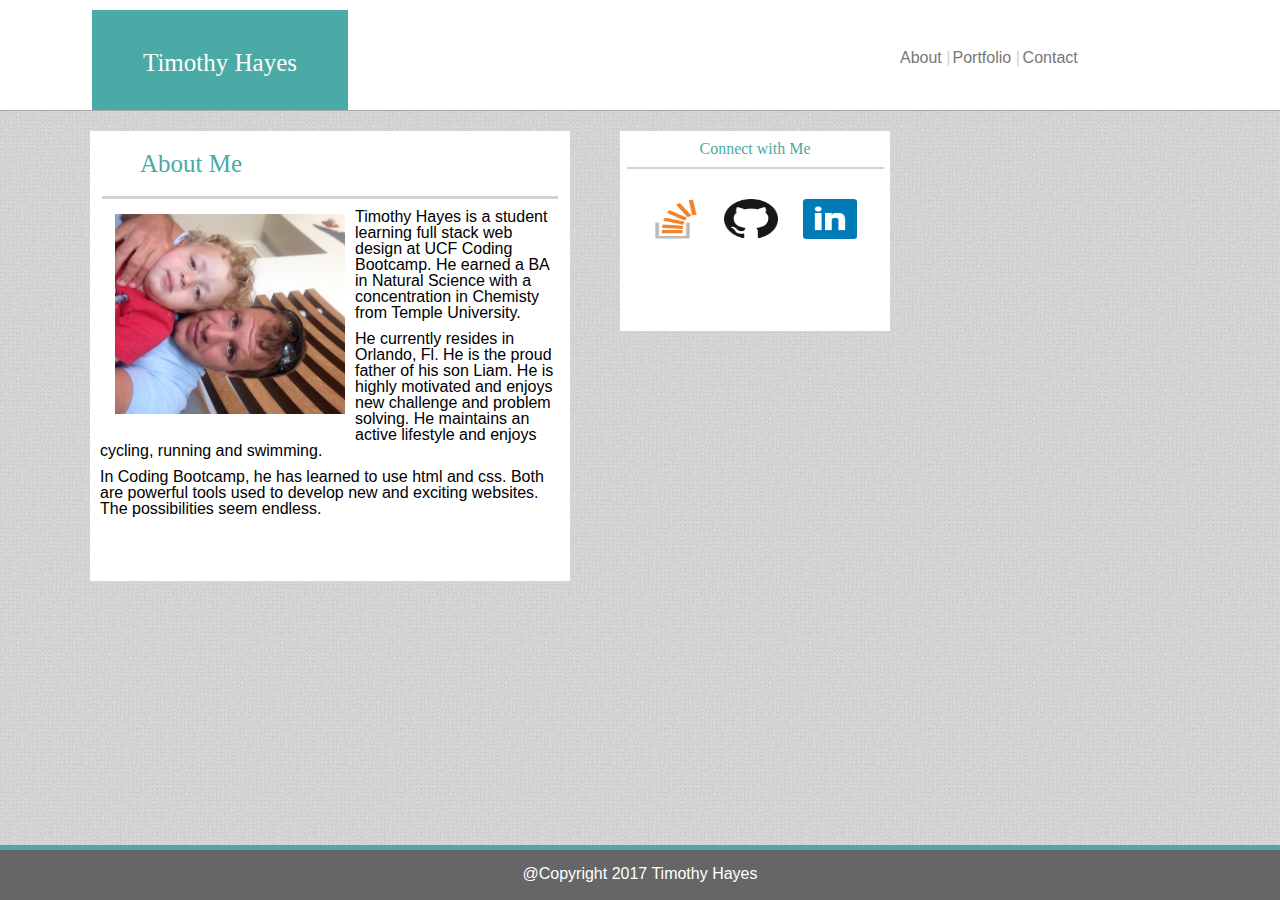
<file: index.html>
<!doctype html>
<html lang="en-us">

<head>
	<meta charset="UTF-8">
	
		<link rel="stylesheet" type="text/css" href="assets/css/reset.css">

		<link rel="stylesheet" type="text/css" href="assets/css/style.css">
</head>

<body>
	<header>
		<aside class="myname">
			<p class="name hfont">Timothy Hayes</p>
		</aside>

		<table class ="navtab pfont">
		
			<tr>
				<td>
					<a href="index.html">About</a>		|
				</td>
				<td>
					<a href="portfolio.html">Portfolio</a>		|
				</td>
				<td>
					<a href="contact.html">Contact</a>
				</td>
			</tr>
		</table>
		
	</header>

	<div class="headdiv">
	</div>
<div class="main">
	<section class="aboutmebody">
		
		<p class="subhead hfont">
		About Me</p>

		<div class="divline">
		</div>

		<img src="assets/images/IMG_0491.JPG" class="profpic" alt="Timothy Hayes">

		<p class="biopara pfont">
		Timothy Hayes is a student learning full stack web design at UCF Coding Bootcamp. He earned a BA in Natural Science with a concentration in Chemisty from Temple University.

		</p>
		<p class="biopara pfont">He currently resides in Orlando, Fl. He is the proud father of his son Liam. He is highly motivated and enjoys new challenge and problem solving. He maintains an active lifestyle and enjoys cycling, running and swimming.
		</p>
		<p class="biopara pfont">In Coding Bootcamp, he has learned to use html and css. Both are powerful tools used to develop new and exciting websites. The possibilities seem endless.</p>

	</section>

	<section class="conwithme">
		
		<p class="conwithpara hfont">Connect with Me
		</p>
		
		<div class="conwithdiv">
		</div>	
	
		<a href="http://stackoverflow.com/users/7998439/timothy-hayes"><img src="assets/images/stackoverflow.png" class="soicon icon" alt="Stack Overflow Icon">
		</a>

		<a href="https://github.com/thayes3116"><img src="assets/images/github.png" class="githubicon icon icon" alt="Github Icon">
		</a>

		<a href="https://www.linkedin.com/in/timothy-hayes-2a169746/"><img src="assets/images/linkedin.png" class="linkedinicon icon" alt="linkedin icon">
		</a>

	</section>
</div>
	<section class= "prefoot">
	</section>

	<footer>
		<p class="footp pfont">@Copyright 2017 Timothy Hayes</p>
	</footer>

</body>

</html>
</file>
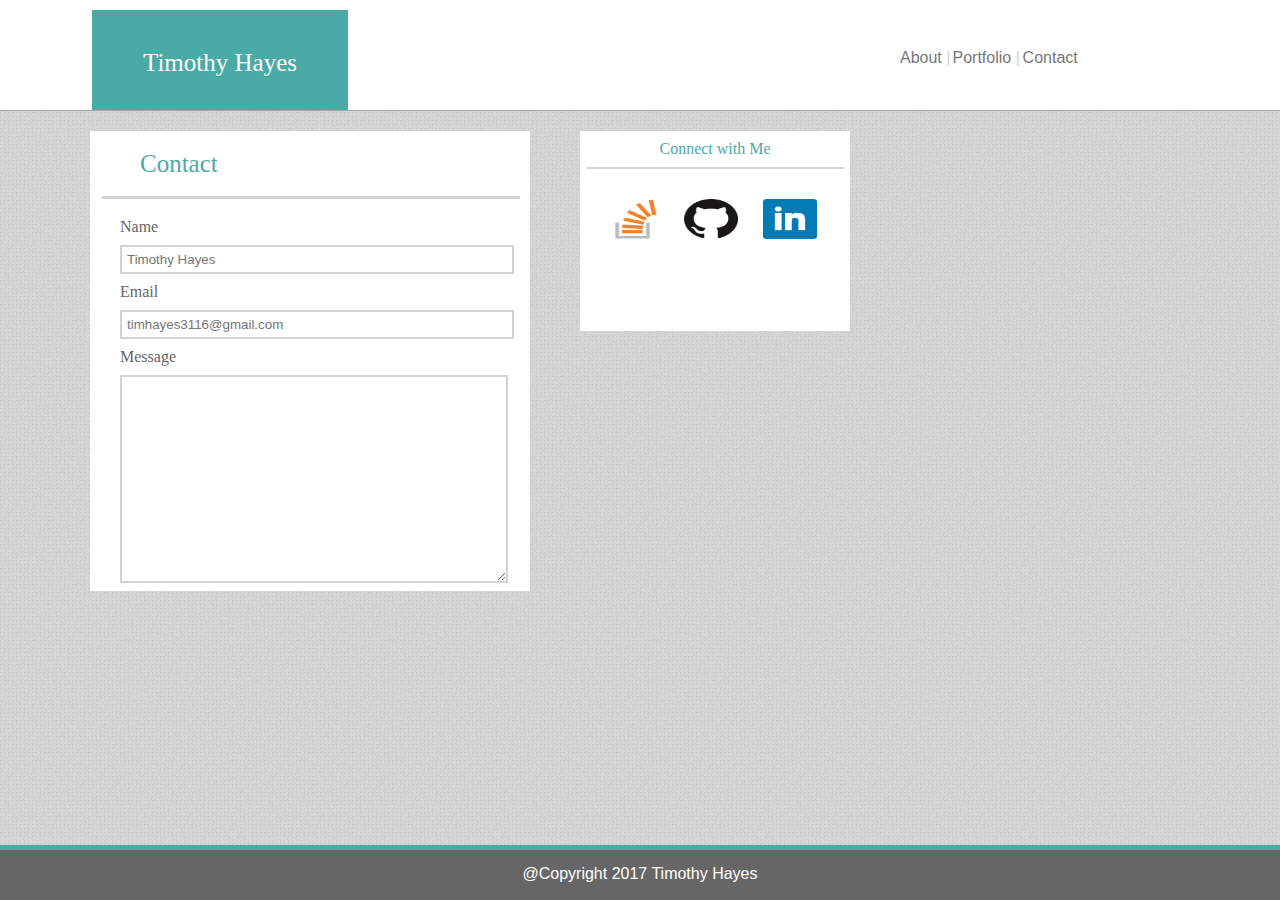
<file: contact.html>
<!doctype html>
<html lang="en-us">

<head>
	<meta charset="UTF-8">
	
		<link rel="stylesheet" type="text/css" href="assets/css/reset.css">

		<link rel="stylesheet" type="text/css" href="assets/css/style.css">
</head>

<body>
	<header>
		<aside class="myname">
			<p class="name hfont">Timothy Hayes</p>
		</aside>

		<table class ="navtab pfont">
		
			<tr>
				<td >
					<a href="index.html">About</a>		|
				</td>
				<td>
					<a href="portfolio.html">Portfolio</a>		|
				</td>
				<td>
					<a href="contact.html">Contact</a>
				</td>
			</tr>
		</table>
		
	</header>

	<div class="headdiv">
	</div>

	<section class="contactbody">
		
		<p class="subhead hfont">
		Contact</p>

		<div class="divline">
		</div>
		
		<form>

			<p class="formp">Name</p>

			<input type="type" name="name" placeholder="Timothy Hayes">

			<p class="formp">Email</p>

			<input type="text" name="email" placeholder="timhayes3116@gmail.com">

			<p class="formp">Message</p>
		
			<textarea type="text" name="message">
			</textarea>
		</form>

	</section>

<div class="main">	
	<section class="conwithme">
		
		<p class="conwithpara hfont">Connect with Me
		</p>
		
		<div class="conwithdiv">
		</div>	
	
		<a href="http://stackoverflow.com/users/7998439/timothy-hayes"><img src="assets/images/stackoverflow.png" class="soicon icon" alt="Stack Overflow Icon">
		</a>

		<a href="https://github.com/thayes3116"><img src="assets/images/github.png" class="githubicon icon" alt="Github Icon">
		</a>

		<a href="https://www.linkedin.com/in/timothy-hayes-2a169746/"><img src="assets/images/linkedin.png" class="linkedinicon icon" alt="linkedin icon">
		</a>
	</section>
</div>
	<section class= "prefoot">
	</section>

	<footer>
		<p class="footp pfont">@Copyright 2017 Timothy Hayes</p>
	</footer>

</body>

</html>
</file>
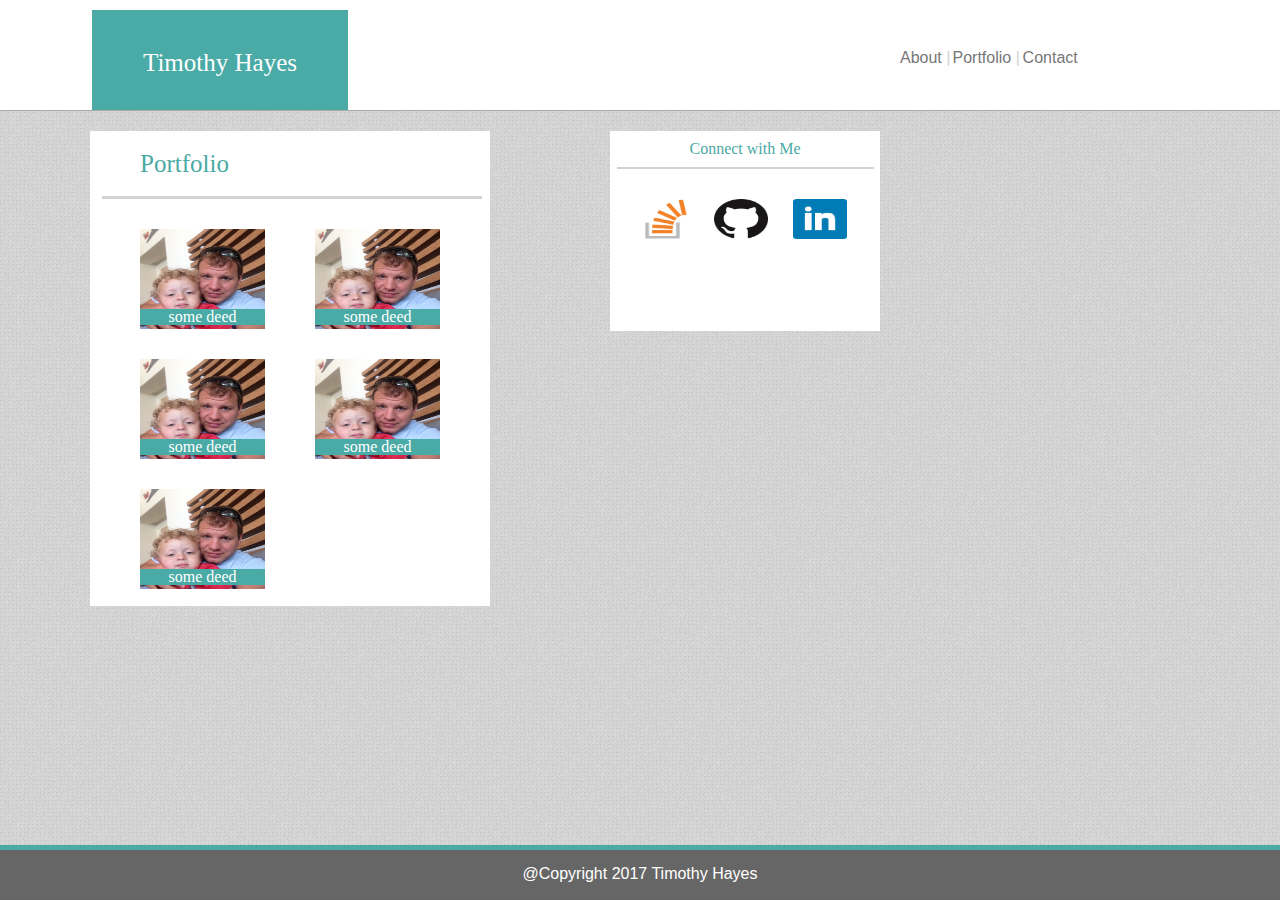
<file: portfolio.html>
<!doctype html>
<html lang="en-us">

<head>
	<meta charset="UTF-8">
	
		<link rel="stylesheet" type="text/css" href="assets/css/reset.css">

		<link rel="stylesheet" type="text/css" href="assets/css/style.css">
</head>

<body>
	<header>
		<aside class="myname">
			<p class="name hfont">Timothy Hayes</p>
		</aside>

		<table class ="navtab pfont">
		
			<tr>
				<td >
					<a href="index.html">About</a>		|
				</td>
				<td>
					<a href="portfolio.html">Portfolio</a>		|
				</td>
				<td>
					<a href="contact.html">Contact</a>
				</td>
			</tr>
		</table>
		
	</header>

	<div class="headdiv">
	</div>
<div class="main">
	<section class="portfoliobody">
		
		<p class="subhead hfont">
		Portfolio</p>

		<div class="divline">
		</div>

		<section class="deed">
			<img class="deedimg" src="assets/images/IMG_0491.JPG">
          
			<div class="deedlabel">some deed
			</div>

		</section>
		
		<section class="deed">
			<img class="deedimg" src="assets/images/IMG_0491.JPG">
          
			<div class="deedlabel">some deed
			</div>

		</section>

		<section class="deed">
			<img class="deedimg" src="assets/images/IMG_0491.JPG">
          
			<div class="deedlabel">some deed
			</div>

		</section>

		<section class="deed">
			<img class="deedimg" src="assets/images/IMG_0491.JPG">
          
			<div class="deedlabel">some deed
			</div>

		</section>

		<section class="deed">
			<img class="deedimg" src="assets/images/IMG_0491.JPG">
          
			<div class="deedlabel">some deed
			</div>

		</section>

	</section>

	<section class="conwithme">
		
		<p class="conwithpara hfont">Connect with Me
		</p>
		
		<div class="conwithdiv">
		</div>	
	
		<a href="http://stackoverflow.com/users/7998439/timothy-hayes"><img src="assets/images/stackoverflow.png" class="soicon icon" alt="Stack Overflow Icon">
		</a>

		<a href="https://github.com/thayes3116"><img src="assets/images/github.png" class="githubicon icon" alt="Github Icon">
		</a>

		<a href="https://www.linkedin.com/in/timothy-hayes-2a169746/"><img src="assets/images/linkedin.png" class="linkedinicon icon" alt="linkedin icon">
		</a>

	</section>
</div>
	<section class= "prefoot">
	</section>

	<footer>
		<p class="footp pfont">@Copyright 2017 Timothy Hayes</p>
	</footer>

</body>

</html>
</file>
<file: assets/css/style.css>
body{ 
	background-image:url("../images/squared_metal.png") ;
	margin:0;
 }
header {
	background-color: #ffffff;
	height:110px;
	width:100%;
}

a {
	color: #777777;
	text-decoration: none;
}
a:hover {
	color:#4aaaa5;
}
.hfont {
	font-family:'Georgia', Times, Times New Roman, serif; 
	font-style:bold;
}
.pfont {
	font-family:  'Arial', 'Helvetica Neue', Helvetica, sans-serif;
}
.myname {
	float:left;
	background-color:#4aaaa5;
	width:20%;
	height:60px;
	padding-top:40px;
	margin:10px 0px 0px 92px;	
}
.name{
	text-align: center;
	font-size:25px;
	color:white;
}
.navtab {
	float:right;
	margin:50px 200px 0px 0px;
	color:#d3d3d3;
	width: 180px;
	text-decoration: none;	
}
.headdiv {
	height:1px;
	width:100%;
	background-color: #a9a9a9;

}
.main{
	width:960px;
}
.aboutmebody {
	float:left;
	margin-top:20px;
	margin-left:90px;
	background-color: white;
	width:50%;
	height:450px;

}
.portfoliobody {
	float:left;
	margin:20px 70px 0px 90px;
	background-color: white;
	width:400px;
	height:475px;	
}
.contactbody{
	float:left;
	background-color: white;
	width:440px;
	height:460px;
	margin:20px 0px 0px 90px;
}
.subhead{
	margin:0px 0px 0px 30px; 
	font-size:25px;
	color:#4aaaa5;
	padding:20px;
}
.divline{
	margin:0px 0px 0px 12px;
	width:95%;
	height:3px;
	background-color: #d3d3d3;
}
.profpic{
	transform:rotate(90deg);
	height:230px;
	width:200px;
	float:left;
	margin:0px 25px 0px 40px;

}
.biopara{
	margin:10px;
}

.deed{
	width: 125px;
	height:100px;
	float:left;
	margin:30px 0px 0px 50px;

}

.deedimg{
	width: 125px;
	height:100px;
	float:left;
}
.deedlabel{
	position:relative;
	float:left;
	bottom:20px;
	width:125px;
	color:white;
	background-color: #4aaaa5;
	text-align:center;	
}
form{
	margin:20px 30px 20px 30px;
}
.formp{
	color:#666666;
}
input{
	border:2px solid #d3d3d3;
	padding:5px;
	width:100%;
	margin:10px 0px 10px 0px;
	color:#d3d3d3;
}
textarea{
	margin:10px 0px 10px 0px;
	border:2px solid #d3d3d3;
	width:100%;
	height:200px;
}
.conwithme{
	float:left;
	background-color: white;
	width:270px;
	height:200px;
	margin: 20px 0px 0px 50px;
}
.conwithpara{
	padding:10px;
	text-align: center;
	color:#4aaaa5;
}
.conwithdiv{
	height:2px;
	width:95%;
	background-color: #d3d3d3;
	margin-left: 7px;
}
.icon{
	height:20%;
	width:20%;
	margin: 30px 0px 0px 25px;
}
.soicon{
	float:left;
}
.githubicon{
	float:left;
}
.linkedinicon{
	float:left;
}
.prefoot{
	position: absolute;
    left: 0;
    bottom: 50px;
	width:100%;
	height:5px;
	background-color: #4aaaa5;
	
}
footer {
    position: absolute;
    left: 0;
    bottom: 0;
    height: 50px;
    width: 100%;
    background-color: #666666;
    text-align: center;
}
.footp {
	padding:16px;
	color:white;
}
</file>
